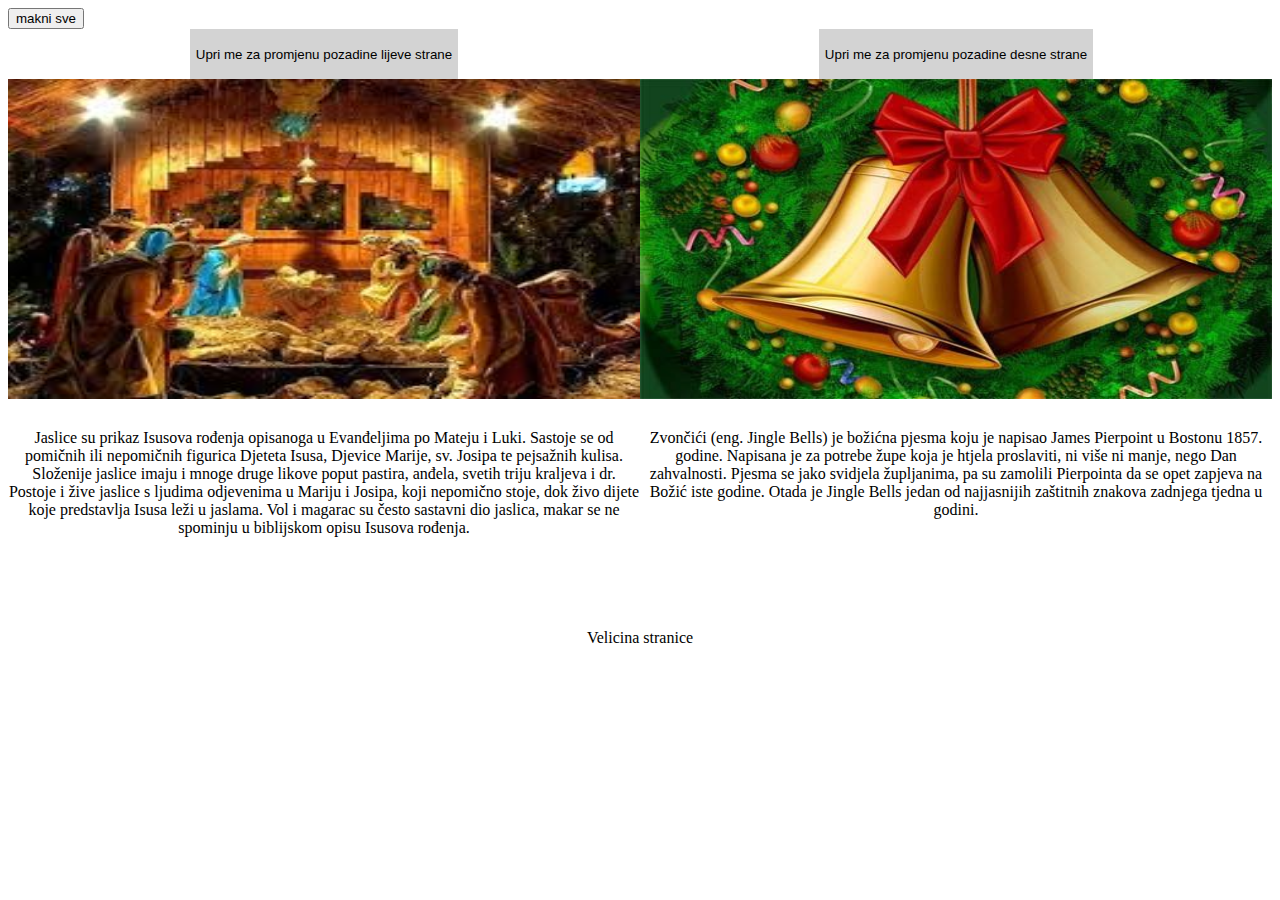
<file: MatejGrubisicJSAIB/index.html>
<html>
<head>
    <link rel="stylesheet" href="style.css">
</head>
<body>

<div class="divposeban">
<button onclick="sakrij()" ondblclick="pokazi()">makni sve</button>
</div>


<div class="div1">

<button class="botun" onclick="upriLivo()">Upri me za promjenu pozadine lijeve strane</button>
<img class="slike" id="slika1" src="Slike/slika1.jpg">
</div>



<div class="div2">

<button class="botun" onclick="upriDesno()">Upri me za promjenu pozadine desne strane</button>
<img class="slike" id="slika2" src="Slike/slika2.jpg">

</div>


<div class="div3" id="jaslice">
    Jaslice su prikaz Isusova rođenja opisanoga u Evanđeljima po Mateju i Luki. Sastoje se od pomičnih ili nepomičnih figurica Djeteta Isusa, Djevice Marije, sv. Josipa te pejsažnih kulisa. Složenije jaslice imaju i mnoge druge likove poput pastira, anđela, svetih triju kraljeva i dr. Postoje i žive jaslice s ljudima odjevenima u Mariju i Josipa, koji nepomično stoje, dok živo dijete koje predstavlja Isusa leži u jaslama. Vol i magarac su često sastavni dio jaslica, makar se ne spominju u biblijskom opisu Isusova rođenja.
</div>
    
    
    
<div class="div4" id="zvoncici">
    Zvončići (eng. Jingle Bells) je božićna pjesma koju je napisao James Pierpoint u Bostonu 1857. godine.

    Napisana je za potrebe župe koja je htjela proslaviti, ni više ni manje, nego Dan zahvalnosti.
    
    Pjesma se jako svidjela župljanima, pa su zamolili Pierpointa da se opet zapjeva na Božić iste godine. Otada je Jingle Bells jedan od najjasnijih zaštitnih znakova zadnjega tjedna u godini.
</div>

</br>
<div class="div5" id="okvir">
Velicina stranice
</div>


<script src="skripta.js"></script>
</body>
</html>
</file>
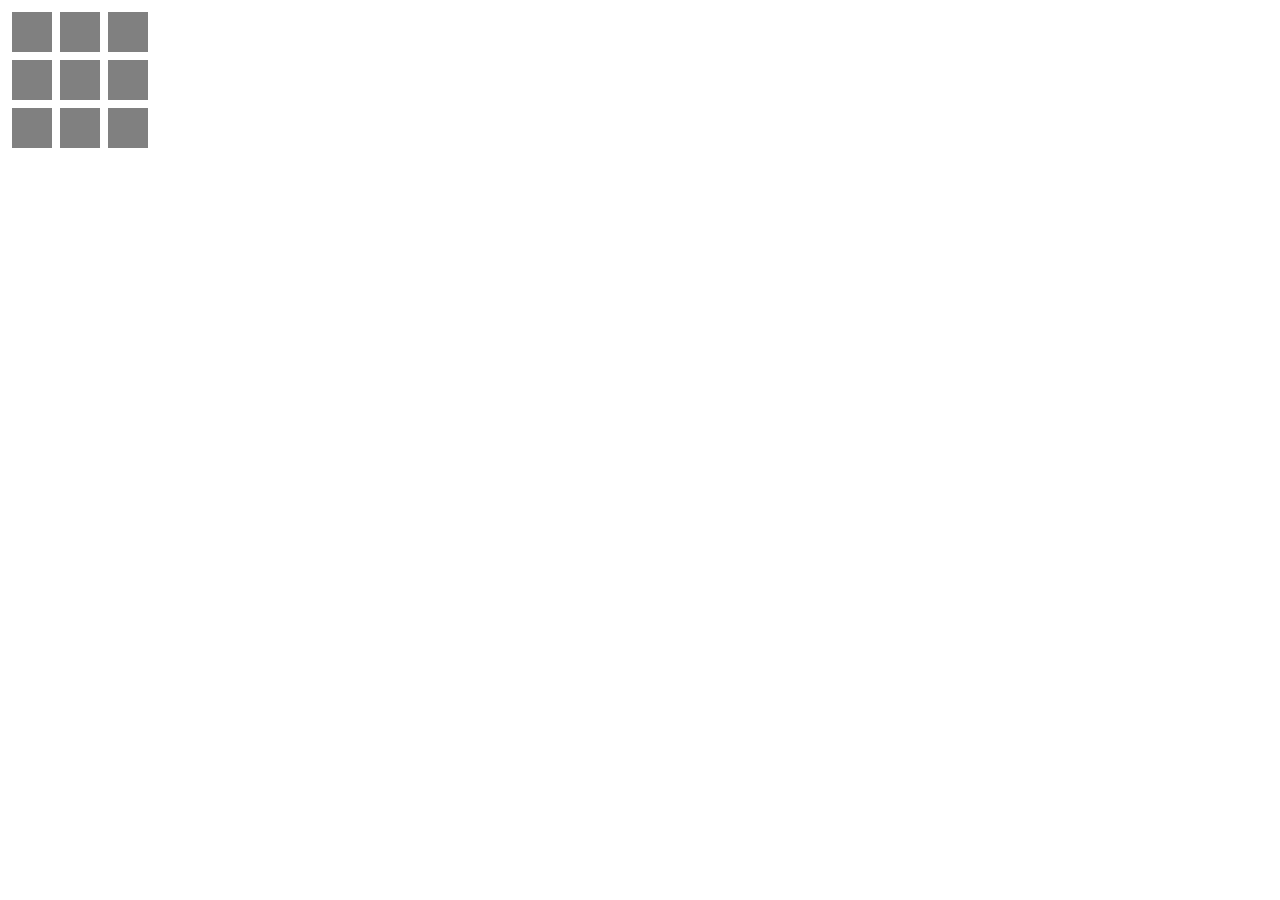
<file: MatejGrubisicJSAIBBOMBE.html>
<!DOCTYPE html>
<html>
<head>
   <style>
	.kockica{
	  display: block;
	  float: left;
	  width: 40px;
	  height: 40px;
	  margin: 4px;
	  background-color: grey;
	  text-align: center;
	  font-size: 30px;
	}
	.ploca{
		width: 150px;
		height: 200px;
	}
	</style>   
</head>
<body>
<div class="ploca"></div>

<script>
    
class Bomba{
    constructor(broj, boja){
        var div1=document.createElement("div");
        div1.classList="kockica";
		this.div1 = div1;
        document.getElementsByClassName("ploca")[0].append(div1);
        this.broj=broj;
		this.boja=boja;
		


        this.upri = this.upri.bind(this);
        this.div1.addEventListener("click",this.upri)
     
        
        

        }
        upri(){
            this.div1.innerHTML = this.broj;
			this.div1.style.color = this.boja;
			this.div1.style.backgroundColor = "lightgrey";
    }

}



let broj1 = new Bomba("1", "blue");
let broj2 = new Bomba("1", "blue");
let broj3 = new Bomba("2", "green");
let broj4 = new Bomba("3", "red");
let broj5 = new Bomba("1", "blue");
let broj6 = new Bomba("1", "blue");
let broj7 = new Bomba("1", "blue");
let broj8 = new Bomba(" ", " ");
let broj9 = new Bomba("2", "green");


</script>
</body>
</html>
</file>
<file: MatejGrubisicJSAIB/style.css>
.div1 {
    float:left;
    width:50%;
    text-align: center;   
    height: 400px;
}
.div2{
    float:right;
    width:50%;
    text-align: center;
    height: 400px;
}
.div3 {
    float:left;
    width:50%;
    text-align: center;   
    height: 200px;
}
.div4{
    float:right;
    width:50%;
    text-align: center;
    height: 200px;
}
.botun {
    border: black;
    height: 50px;
    background-color: lightgrey;
    color: black;
    font-family: Verdana, Geneva, Tahoma, sans-serif;
}
.slike {
    width: 100%;
    height:80%;
}
.div5 {
    width:100%;
    height:50px;
    text-align: center;
}
</file>
